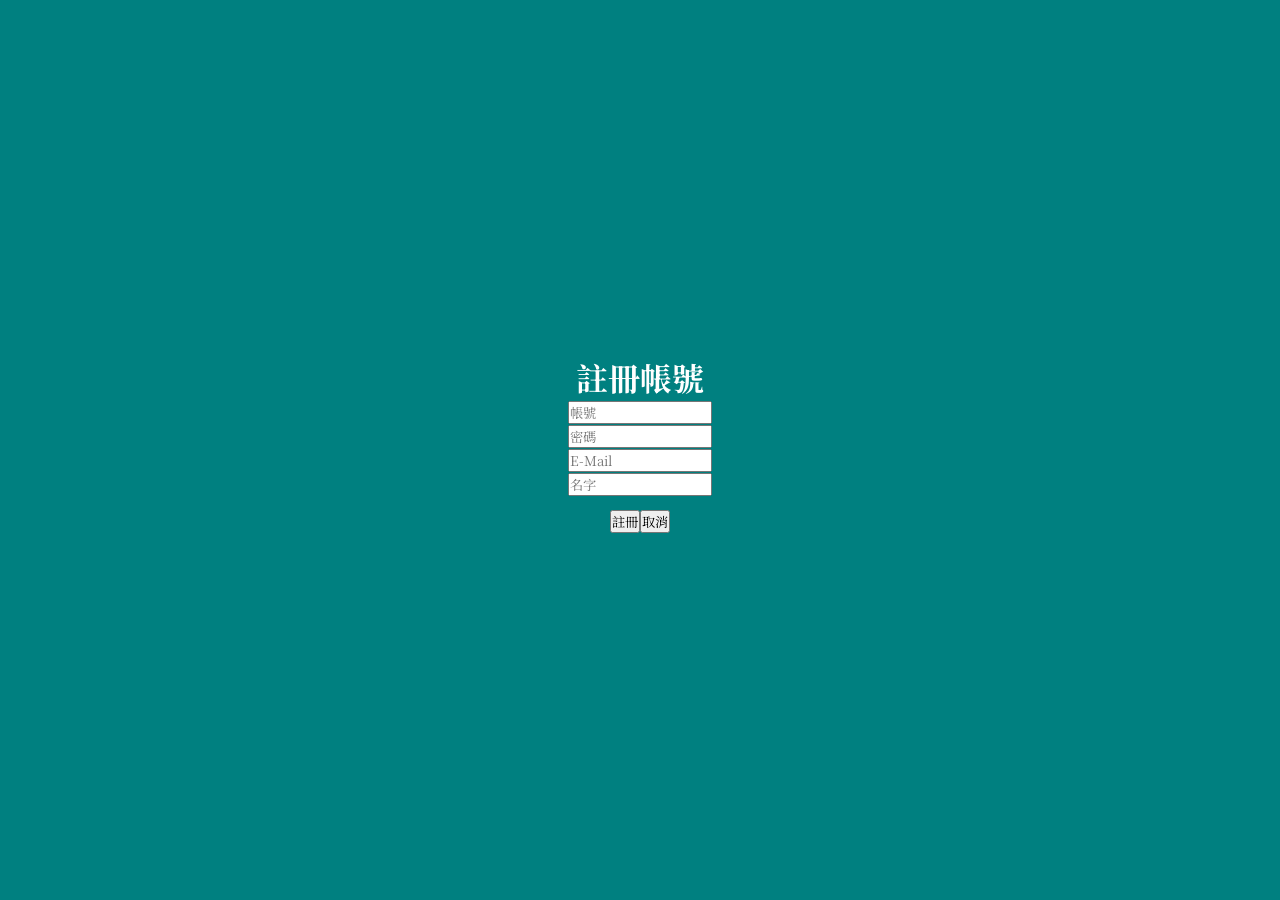
<file: src/main/resources/templates/SignUp.html>
<!DOCTYPE html>
<html xmlns:th="http://www.thymeleaf.org">
<head>
    <meta charset="UTF-8">
    <meta name="viewport" content="width=device-width, initial-scale=1.0">
    <title>Sign Up</title>

    <link rel="stylesheet" href="https://fonts.googleapis.com/css2?family=Noto+Serif+TC:wght@200;600;900&display=swap">
    <script src="http://ajax.aspnetcdn.com/ajax/jQuery/jquery-1.11.0.min.js"></script>
    <style>
        
        /*css reset*/
        *{
            margin: 0;
            padding: 0;
            list-style: none;
            font-family: 'Noto Serif TC', serif;
        }
        
        .signup{
       	    background: teal;
		    z-index: -1;
			display: flex;
			justify-content: center;
			align-items: center;
			height: 100vh;
        }
        
        .buttondiv{
        	display: flex;
        	justify-content: center;
			align-items: center;
			height: 50px;
        }
        
        .button{
        	border-radius: 60px;
        }
        

    </style>
</head>
<body>
    <div class="signup" id="signup">
        <div class="userdiv">
        	<div>
        		<h1 style="color:white;text-align:center;">註冊帳號</h1>
        	</div>
            <div class="valueDiv"><input id="userId" name="userId" type="text" placeholder="帳號" ></div>
        	<div class="valueDiv"><input id="pwdId" name="pwdId" type="text" placeholder="密碼" ></div>
        	<div class="valueDiv"><input id="emailId" name="emailId" type="email" placeholder="E-Mail" ></div>
        	<div class="valueDiv"><input id="nameId" name="nameId" type="text" placeholder="名字" ></div>
        	<div class="buttondiv">
            	<button type="button" value="註冊" onclick="SignUpCheck()">註冊</button>
            	<a href="index">
            		<button id="cancelId" >取消</button>
            	</a>
        	</div>
        </div>
    </div>
</body>
<script type="text/javaScript">
	
	function SignUpCheck() {
		//檢查欄位是否為空
		if(("" != $('#userId').val())
				&&("" != $('#pwdId').val())
				&&("" != $('#emailId').val())
				&&("" != $('#nameId').val()))
		{
			$.ajax({
				type:"POST",
				contentType: "application/json; charset=utf-8",
				url:"SignUp.action",  //Spring架構上的名稱，要照JAVA程式
				data: JSON.stringify(
						{
							userId: $('#userId').val() , 
							pwdId: $('#pwdId').val() , 
							emailId: $('#emailId').val() ,
							nameId: $('#nameId').val() 
						}
						), //傳送給server的資料，使用json格式
				datatype:"json",     //自server收到的資訊格式，可以是text或json
				success: function(data){
							alert(data);
						}
				})
		    console.log(alert('已傳送資料')); //確認有監聽成功，得到 alert 視窗，內容為已傳送資料
		}else{
			alert('欄位不得為空');
		}
		
	}
	
	
</script>
</html>
</file>
